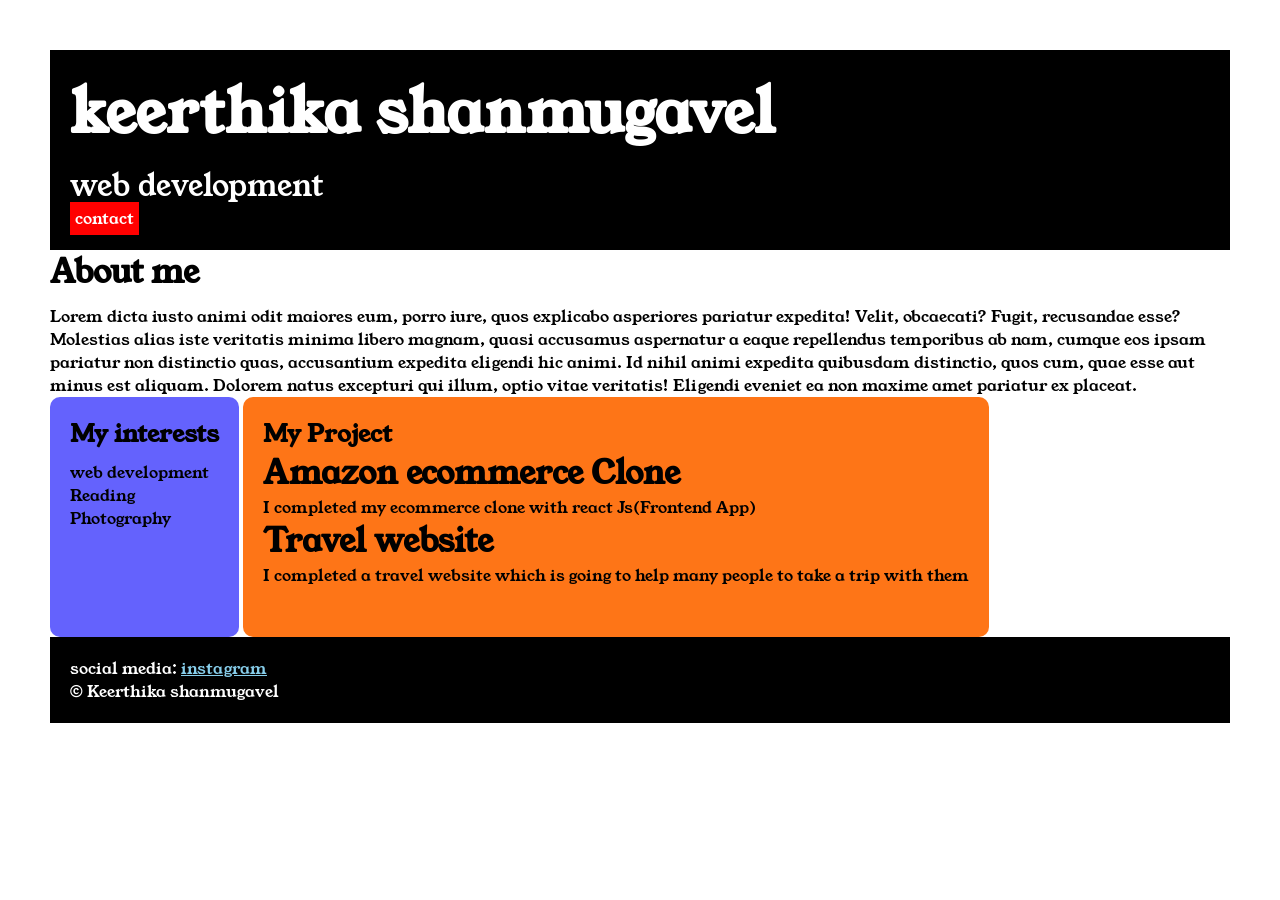
<file: index.html>
<!DOCTYPE html>

<html> 
    <head>
        <title>Portfolio</title>
        <link rel="stylesheet" href="style.css"><link rel="preconnect" href="https://fonts.googleapis.com">
<link rel="preconnect" href="https://fonts.gstatic.com" crossorigin>
<link href="https://fonts.googleapis.com/css2?family=Young+Serif&display=swap" rel="stylesheet"> 

    </head>

    <body>
    <div class="container">

<div class="section-one">
          
<h1 class="section-one__name">keerthika shanmugavel</h1>
<p class="section-one__role">web development</p>
<a class="section-one__contact" href="contact form.html">contact</a>

</diV>
<div class="section__Twp">

<h1 class="section-Two__title">About me</h1> 
<p class="section-Two__desc">
    Lorem dicta iusto animi odit maiores eum, porro iure, quos explicabo asperiores pariatur expedita! Velit, obcaecati? Fugit, recusandae esse? Molestias alias iste veritatis minima libero magnam, quasi accusamus aspernatur a eaque repellendus temporibus ab nam, cumque eos ipsam pariatur non distinctio quas, accusantium expedita eligendi hic animi. Id nihil animi expedita quibusdam distinctio, quos cum, quae esse aut minus est aliquam. Dolorem natus excepturi qui illum, optio vitae veritatis! Eligendi eveniet ea non maxime amet pariatur ex placeat.

</p>
</div>

<div class="section-Three">
<h2 class="section-Three__title">My interests</h2>
<ul class="section-Three__desc">
    <li>web development</li>
    <li>Reading</li>
    <li>Photography</li>
</ul>
</div>

<div class="section-Four">
<h2 class="section-Four__title">My Project</h2>
<ul class="section-Four__desc">
    <li>
        <h1>Amazon ecommerce Clone</h1>
        <p>I completed my ecommerce clone with react   Js(Frontend App) </p>

    </li>
    <li>
          <h1>Travel website</h1>
          <p> I completed a travel website which is going to help many people to take a trip with them

          </p>
        </li>
</ul>
</div>

<div class="section-Five">
<p class="section-Five__title">social media:
    <a href="https://www.instagram.com/_keerthyy____/">instagram</a>

</p>
            
<p class="section-Five__desc">&copy; Keerthika shanmugavel</P>
</div>



</div>

</body>

</html>
</file>
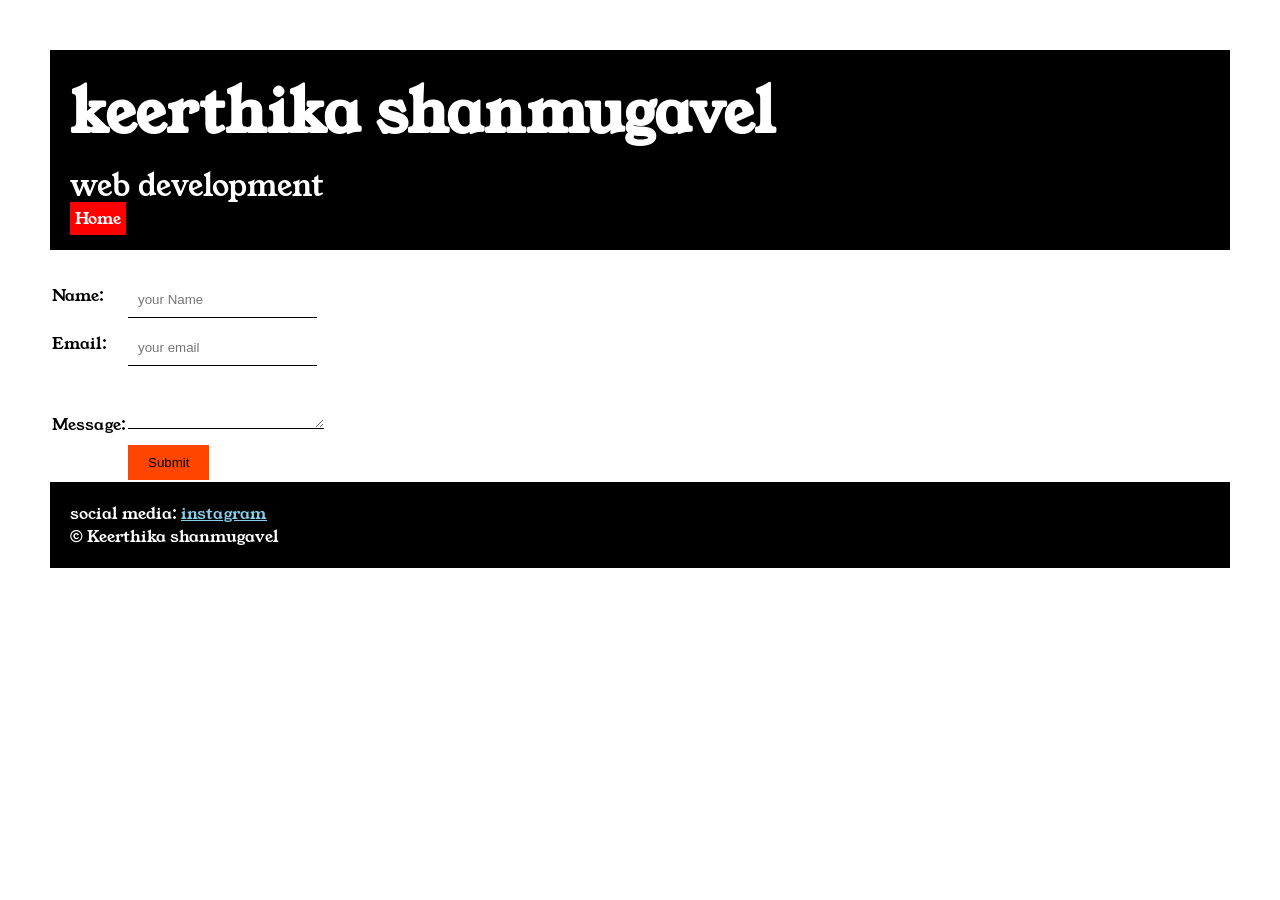
<file: contact form.html>
<!DOCTYPE html>
<html lang="en">

<head>
    <meta charset="UTF-8">
    <meta name="viewport" content="width=device-width, initial-scale=1.0">
    <title>contact</title>
    <title>Portfolio</title>
    <link rel="stylesheet" href="style.css">
    <link rel="preconnect" href="https://fonts.googleapis.com">
    <link rel="preconnect" href="https://fonts.gstatic.com" crossorigin>
    <link href="https://fonts.googleapis.com/css2?family=Young+Serif&display=swap" rel="stylesheet">

</head>

<body>


    <div class="container">
        <div class="section-one">

            <h1 class="section-one__name">keerthika shanmugavel</h1>
            <p class="section-one__role">web development</p>
            <a class="section-one__contact" href="index.html">Home</a>

        </diV>

<div class="contact-form">

        <form>

            <table>
                <tr>
                    <td>Name:</td>
                    <td>
                        <input type="text" placeholder="your Name" class="contact-form__input">
                    </td>

                <tr>
                    <td>Email:</td>
                    <td>
                        <input type="Email" placeholder="your email" class="contact-form__input">
                    </td>
                </tr>

                <tr>
                    <td>Message:</td>
                    <td>
                        <textarea placeholder="message" class="contact-form__textarea">
        </textarea><br>
                        <input type="submit" class="contact-form__submit">
                    </td>
                </tr>

        </form>

        </table>
        <div class="section-Five">
            <p class="section-Five__title">social media:
                <a href="https://www.instagram.com/_keerthyy____/">instagram</a>

            </p>

            <p class="section-Five__desc">&copy; Keerthika shanmugavel</P>
        </div>


        </table>
</div>

    </div>

</body>

</html>
</file>
<file: style.css>
*{ 
    padding: 0;
    margin: 0;
}
body{

  font-family: "Young Serif", serif;
  
}

.container{
    padding: 50px;
}

.section-one{
    background-color: black;
    color: white;
    padding: 20px;
}

.section-one__contact{
    background-color: red;
    color: white;
    text-decoration: none;
    padding-left: 10px;
    padding-bottom: 10px;
    padding-top: 5px;
    padding: 5px;
}

.section-one__name{
    font-size: 60px;
}

.section-one__role{
    font-size: 30px;
    margin-top: 10px;
}


.section-Two__desc,.section-Three__desc,.section-fou__descr,.section-five__desc{ 
    margin-top: 10px;
}

.section-Five{
    background-color: black;
    color: white;
    padding: 20px;
}

.section-Five__title a{
    color: skyblue;

}

.section-Three li,.section-Four li{
    list-style: none;
}


.section-Three{
    background-color: #6462FD;
    color: black;
    padding: 20px;
    display: inline-block;
    height: 200px;
    border-radius: 10px;
    vertical-align: top;
}

.section-Four{
    background-color: #FE7517;
    color: black;
    padding: 20px;
    display: inline-block;
    height: 200px;
    border-radius: 10px;
    vertical-align: top;
}

.contact-form{
    margin-top: 20px;
}

.contact-form__input,.contact-form__textarea,.contact-form__submit{
    margin-top: 10px;
}

.contact-form__input{
    padding: 10px;
    border: none;
    border-bottom: solid black 1px;
}

.contact-form__textarea{
    padding: 10px;
    border: none;
    border-bottom: solid black 1px;
}

.contact-form__submit{
    padding-bottom: 10px;
    padding-top: 10px;
    padding-left: 20px;
    padding-right: 20px;
    background-color: orangered;
    color: black;
    border: none;
    
}
</file>
